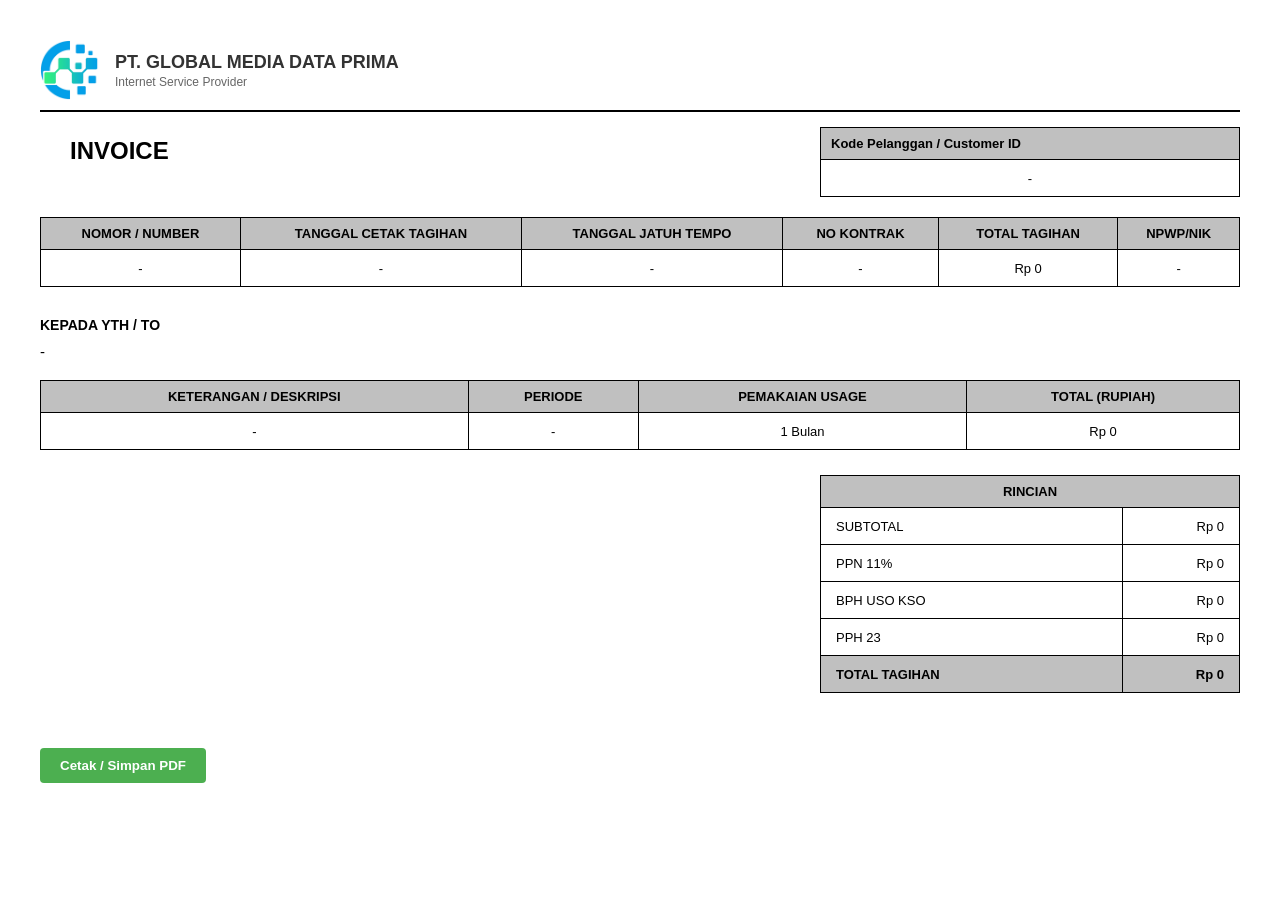
<file: invoice.html>
<!DOCTYPE html>
<html lang="id">
<head>
    <meta charset="UTF-8">
    <title>Invoice PT. Global Media Data Prima</title>
    <style>
        body {
            font-family: Arial, sans-serif;
            margin: 40px;
            color: #000;
        }

        .header-main { 
            display: flex; 
            justify-content: space-between; 
            align-items: flex-start; 
            border-bottom: 2px solid #000; 
            padding-bottom: 10px; 
            margin-bottom: 15px; 
        }
        .logo-area { display: flex; align-items: center; gap: 15px; }
        .logo-area img { width: 60px; height: auto; }
        .logo-text h2 { margin: 0; font-size: 18px; color: #333; }
        .logo-text p { margin: 2px 0 0; font-size: 12px; color: #666; }

        table {
            width: 100%;
            border-collapse: collapse;
            margin-bottom: 25px;
        }

        th, td {
            border: 1px solid black;
            padding: 8px;
            text-align: center;
            font-size: 13px;
        }

        th {
            background-color: #c0c0c0; /* Warna abu-abu untuk header tabel */
            font-weight: bold;
        }

        /* Bagian Header (Judul dan Customer ID) */
        .header-container {
            display: flex;
            justify-content: space-between;
            align-items: flex-start;
            margin-bottom: 20px;
        }

        .invoice-title {
            font-size: 24px;
            font-weight: bold;
            margin-left: 30px;
            margin-top: 10px;
        }

        .customer-table-wrapper {
            width: 35%;
        }

        .customer-table-wrapper table {
            margin-bottom: 0;
        }

        .customer-table-wrapper th {
            text-align: left;
            padding-left: 10px;
        }

        /* Bagian Kepada YTH */
        .kepada-yth {
            font-weight: bold;
            font-size: 14px;
            margin: 30px 0 10px 0;
            text-transform: uppercase;
        }

        /* Bagian Rincian (Kanan Bawah) */
        .rincian-container {
            display: flex;
            justify-content: flex-end;
        }

        .rincian-table {
            width: 35%;
        }

        .rincian-table th {
            text-align: center;
        }

        .rincian-table td {
            text-align: right;
            padding-right: 15px;
        }
        
        .rincian-table td.label-cell {
            text-align: left;
            padding-left: 15px;
        }

        /* Mengatur tinggi sel kosong agar menyerupai formulir */
        .empty-row td {
            height: 20px;
        }

        /* Styling Khusus Stempel Lunas */
        .invoice-container {
            position: relative;
        }
        
        .stamp-lunas {
            display: none; /* Default tersembunyi */
            position: absolute;
            top: 400px; 
            left: 50px;
            
            border: 4px solid #d32f2f;
            color: #d32f2f;
            font-size: 50px;
            font-weight: bold;
            padding: 10px 30px;
            letter-spacing: 8px;
            text-transform: uppercase;
            
            transform: rotate(-25deg);
            opacity: 0.7;
            pointer-events: none;
            
            border-radius: 10px;
            box-shadow: 0 0 15px rgba(211,47,47,0.3);
            text-shadow: 2px 2px 4px rgba(211,47,47,0.4);
            z-index: 1000;
        }

        /* Saat status lunas diberikan via JS */
        .show-stamp .stamp-lunas {
            display: block;
        }

        @media print {
            .btn-print { display: none; }
            body { margin: 0; padding: 20px; }
            .stamp-lunas {
                color: #d32f2f !important;
                border-color: #d32f2f !important;
                text-shadow: 2px 2px 4px rgba(211,47,47,0.4) !important;
                box-shadow: 0 0 15px rgba(211,47,47,0.3) !important;
                -webkit-print-color-adjust: exact;
                print-color-adjust: exact;
            }
            th {
                background-color: #c0c0c0 !important;
                -webkit-print-color-adjust: exact;
                print-color-adjust: exact;
            }
        }
        .btn-print { margin-top: 30px; padding: 10px 20px; background-color: #4CAF50; color: white; border: none; cursor: pointer; border-radius: 4px; font-weight: bold; }
        .btn-print:hover { background-color: #45a049; }
    </style>
    <link rel="stylesheet" href="style.css">
</head>
<body>
<div class="invoice-container" id="invoiceCard">

    <!-- Header Asli PT GMDP -->
    <div class="header-main">
        <div class="logo-area">
            <img src="FORSAMPLEGMDP.png" alt="Logo GMDP">
            <div class="logo-text">
                <h2>PT. GLOBAL MEDIA DATA PRIMA</h2>
                <p>Internet Service Provider</p>
            </div>
        </div>
    </div>

    <!-- Header & Kode Pelanggan -->
    <div class="header-container">
        <div class="invoice-title">INVOICE</div>
        <div class="customer-table-wrapper">
            <table>
                <tr>
                    <th>Kode Pelanggan / Customer ID</th>
                </tr>
                <tr class="empty-row">
                    <td id="inv-cust-id"></td>
                </tr>
            </table>
        </div>
    </div>

    <!-- Tabel Informasi Utama -->
    <table>
        <tr>
            <th>NOMOR / NUMBER</th>
            <th>TANGGAL CETAK TAGIHAN</th>
            <th>TANGGAL JATUH TEMPO</th>
            <th>NO KONTRAK</th>
            <th>TOTAL TAGIHAN</th>
            <th>NPWP/NIK</th>
        </tr>
        <tr class="empty-row">
            <td id="inv-nomor"></td>
            <td id="inv-tgl-cetak"></td>
            <td id="inv-tgl-tempo"></td>
            <td id="inv-kontrak"></td>
            <td id="inv-total-atas"></td>
            <td>-</td>
        </tr>
    </table>

    <!-- Kepada YTH -->
    <div class="kepada-yth">KEPADA YTH / TO</div>
    <div style="margin-bottom: 20px; font-size: 15px;" id="inv-nama">-</div>

    <!-- Tabel Detail Keterangan -->
    <table>
        <tr>
            <th>KETERANGAN / DESKRIPSI</th>
            <th>PERIODE</th>
            <th>PEMAKAIAN USAGE</th>
            <th>TOTAL (RUPIAH)</th>
        </tr>
        <tr class="empty-row">
            <td id="inv-keterangan"></td>
            <td id="inv-periode"></td>
            <td>1 Bulan</td>
            <td id="inv-nominal"></td>
        </tr>
    </table>

    <!-- Tabel Rincian (Posisi Kanan Bawah) -->
    <div class="rincian-container">
        <table class="rincian-table">
            <tr>
                <th colspan="2">RINCIAN</th>
            </tr>
            <tr class="empty-row">
                <td class="label-cell">SUBTOTAL</td>
                <td id="inv-subtotal"></td>
            </tr>
            <tr class="empty-row">
                <td class="label-cell">PPN 11%</td>
                <td id="inv-ppn"></td>
            </tr>
            <tr class="empty-row">
                <td class="label-cell">BPH USO KSO</td>
                <td id="inv-bph"></td>
            </tr>
            <tr class="empty-row">
                <td class="label-cell">PPH 23</td>
                <td id="inv-pph"></td>
            </tr>
            <tr class="empty-row" style="background-color: #c0c0c0; font-weight: bold;">
                <td class="label-cell">TOTAL TAGIHAN</td>
                <td id="inv-grandtotal"></td>
            </tr>
        </table>
    </div>

    <!-- Elemen Stempel Lunas -->
    <div class="stamp-lunas">LUNAS</div>
    
    <button class="btn-print" onclick="window.print()">Cetak / Simpan PDF</button>
</div>

<script>
    // Logika pembacaan parameter URL
    const urlParams = new URLSearchParams(window.location.search);
    
    // Status Lunas (Watermark)
    const statusBayar = urlParams.get('status');
    if (statusBayar === 'lunas' || statusBayar === 'Lunas') {
        document.getElementById('invoiceCard').classList.add('show-stamp');
    }

    // Mengisi data ke HTML
    document.getElementById('inv-cust-id').textContent = urlParams.get('idClient') || '-';
    document.getElementById('inv-nomor').textContent = urlParams.get('invNumber') || '-';
    document.getElementById('inv-tgl-cetak').textContent = urlParams.get('tglCetak') || '-';
    document.getElementById('inv-tgl-tempo').textContent = urlParams.get('tglTempo') || '-';
    document.getElementById('inv-kontrak').textContent = urlParams.get('noKontrak') || '-';
    document.getElementById('inv-nama').textContent = urlParams.get('nama') || '-';
    document.getElementById('inv-keterangan').textContent = urlParams.get('paket') || '-';
    document.getElementById('inv-periode').textContent = urlParams.get('periode') || '-';
    
    // Parsing Nominal
    const nominalStr = urlParams.get('total') || '0';
    // Remove "Rp", dots, commas, spaces to get raw number
    const nominalVal = nominalStr.replace(/[Rp\s\.,]/g, '');
    const totalTagihan = parseInt(nominalVal) || 0;

    const formatIntl = (num) => new Intl.NumberFormat('id-ID', { style: 'currency', currency: 'IDR', minimumFractionDigits: 0, maximumFractionDigits: 0 }).format(Math.round(num));

    document.getElementById('inv-total-atas').textContent = formatIntl(totalTagihan);
    document.getElementById('inv-nominal').textContent = formatIntl(totalTagihan);
    
    // Kalkulasi Rincian Pajak
    const ppn = totalTagihan * 0.11;
    const bph = totalTagihan * 0.0175;
    const pph = totalTagihan * 0.02;
    const subtotal = totalTagihan - (ppn + bph + pph);

    // Render ke Rincian
    document.getElementById('inv-subtotal').textContent = formatIntl(subtotal);
    document.getElementById('inv-ppn').textContent = formatIntl(ppn);
    document.getElementById('inv-bph').textContent = formatIntl(bph);
    document.getElementById('inv-pph').textContent = formatIntl(pph);
    document.getElementById('inv-grandtotal').textContent = formatIntl(totalTagihan);

</script>
</body>
</html>
</file>
<file: style.css>
/* --- GLOBAL MOBILE RESPONSIVE TWEAKS --- */
@media screen and (max-width: 768px) {
  /* Matikan scroll horizontal paksa pada body dan html */
  html, body {
    overflow-x: hidden !important;
    width: 100% !important;
  }

  /* 1. Global Padding Adjustment untuk Layar HP */
  body, .container, .container-fluid {
    padding-left: 10px !important;
    padding-right: 10px !important;
  }
  
  /* 2. Pastikan container utama tabel juga tidak memotong dropdown */
  .table-responsive, div.overflow-x-auto:has(table) {
    overflow: visible !important;
    padding: 0 0 120px 0 !important; /* Ruang ekstra untuk dropdown menu di bawah */
    margin: 0 !important;
    width: 100% !important;
  }

  /* Pastikan Card memenuhi layar secara estetik (Box Sizing Fix & Stretch) */
  .table-responsive table, .overflow-x-auto table {
    width: 100% !important;
    min-width: 100% !important;
    display: block !important;
    margin: 0 !important;
  }

  .table-responsive table tbody, .overflow-x-auto table tbody {
    display: block !important;
    width: 100% !important;
  }

  /* 2. Ubah SEMUA Tabel menjadi Card UI */
  .table-responsive table thead, .overflow-x-auto table thead {
    display: none !important;
  }

  /* 1. Container Utama Card: Bikin Estetik & Rapih */
  .table-responsive table tbody tr, .overflow-x-auto table tbody tr {
    display: flex !important;
    flex-direction: column !important;
    width: 100% !important;
    max-width: 100% !important;
    background: #ffffff !important;
    border-radius: 12px !important; /* Sudut melengkung modern */
    box-shadow: 0 10px 22px -3px rgba(0, 0, 0, 0.22), 0 4px 8px -2px rgba(0, 0, 0, 0.12) !important; /* Efek bayangan lebih gelap & kontras untuk pembatas antar data */
    margin: 0 0 20px 0 !important;
    border: 1px solid #cbd5e1 !important;
    box-sizing: border-box !important;
    overflow: visible !important; /* Biarkan dropdown bisa keluar */
    position: relative;
    z-index: 1;
    transition: border-color 0.2s ease, box-shadow 0.2s ease;
  }
  
  /* 2. Pastikan card terakhir tidak memotong konten yang keluar darinya */
  .table-responsive table tbody tr:last-child,
  .overflow-x-auto table tbody tr:last-child {
    margin-bottom: 0 !important;
  }

  /* 3. Beri stacking context yang lebih tinggi saat tombol aksi diklik/hover */
  .table-responsive table tbody tr:hover, 
  .table-responsive table tbody tr:focus-within,
  .overflow-x-auto table tbody tr:hover,
  .overflow-x-auto table tbody tr:focus-within {
    z-index: 20 !important; 
  }
  
  /* 3. Paksa dropdown menu untuk selalu tampil penuh di atas segalanya */
  .table-responsive .dropdown-menu,
  .overflow-x-auto .dropdown-menu {
    z-index: 40 !important;
    position: absolute !important;
  }
  
  /* 2. Baris Data: Block & Absolute Position (Anti-Cutoff for Raw Text) */
  .table-responsive table tbody td, .overflow-x-auto table tbody td {
    display: block !important;
    position: relative !important;
    text-align: right !important;
    padding: 12px 16px 12px 40% !important; /* 40% kiri untuk ruang label */
    border-bottom: 1px dashed #e2e8f0 !important;
    box-sizing: border-box !important;
    width: 100% !important;
    word-wrap: break-word !important;
    word-break: break-word !important;
    min-height: 45px;
  }

  /* Hapus border dashed di baris terakhir agar rapi */
  .table-responsive table tbody td:last-child, .overflow-x-auto table tbody td:last-child {
    border-bottom: none !important;
  }

  /* 3. Kolom Label Kiri (Absolute) */
  .table-responsive table tbody td::before, .overflow-x-auto table tbody td::before {
    content: attr(data-label);
    position: absolute !important;
    left: 16px !important;
    top: 12px !important; /* Top aligned to match padding-top */
    width: 35% !important;
    text-align: left !important;
    font-size: 12px !important;
    font-weight: 600 !important;
    color: #64748b !important;
    text-transform: uppercase !important;
  }

  /* 4. Kolom Data Kanan (Reset display if needed) */
  .table-responsive table tbody td > div,
  .overflow-x-auto table tbody td > div {
    display: inline-flex !important;
    flex-direction: column !important;
    justify-content: center !important;
    align-items: flex-end !important;
    text-align: right !important;
  }

  /* 5. Fix Badge Status agar tidak melipat aneh */
  .table-responsive table tbody td span[class*="bg-"], 
  .table-responsive table tbody td [style*="background"],
  .overflow-x-auto table tbody td span[class*="bg-"], 
  .overflow-x-auto table tbody td [style*="background"] {
    white-space: nowrap !important; /* Paksa teks badge 1 baris */
    display: inline-block !important;
    padding: 6px 12px !important;
    border-radius: 20px !important;
  }

  /* 6. Fix Tombol Aksi (Titik Tiga) Paling Bawah */
  .table-responsive table tbody td[data-label="AKSI"], 
  .table-responsive table tbody td:last-child,
  .overflow-x-auto table tbody td[data-label="AKSI"], 
  .overflow-x-auto table tbody td:last-child {
    display: flex !important;
    justify-content: center !important; /* Posisikan tombol di tengah bawah */
    padding: 16px !important;
    background: #f8fafc !important; /* Beda warna sedikit untuk area aksi */
    border-radius: 0 0 12px 12px !important;
  }
  
  /* Hilangkan label "AKSI" di sebelah kiri karena tombol ditaruh di tengah */
  .table-responsive table tbody td:last-child::before,
  .overflow-x-auto table tbody td:last-child::before {
    display: none !important;
  }

  /* 4. Perbaikan UX Scroll Tab Filter */
  .nav-tabs, .filter-tabs-container {
    display: flex;
    flex-wrap: nowrap;
    overflow-x: auto;
    -webkit-overflow-scrolling: touch;
    scrollbar-width: none;
    margin-bottom: 15px;
  }
  .nav-tabs::-webkit-scrollbar, .filter-tabs-container::-webkit-scrollbar {
    display: none;
  }
}


/* Fix Sidebar Mobile Scroll Bug */
@media screen and (max-width: 768px) {
  #sidebar {
    position: fixed !important;
    top: 0 !important;
    bottom: 0 !important;
    height: 100vh !important;
    height: 100dvh !important; /* modern mobile viewport */
    overscroll-behavior: none !important; /* Mencegah scroll bocor ke background */
  }
  
  /* Matikan aksi scroll sepenuhnya di dalam nav sidebar jika diminta */
  #sidebar nav {
    overflow-y: hidden !important;
    touch-action: none !important;
  }
}
</file>
